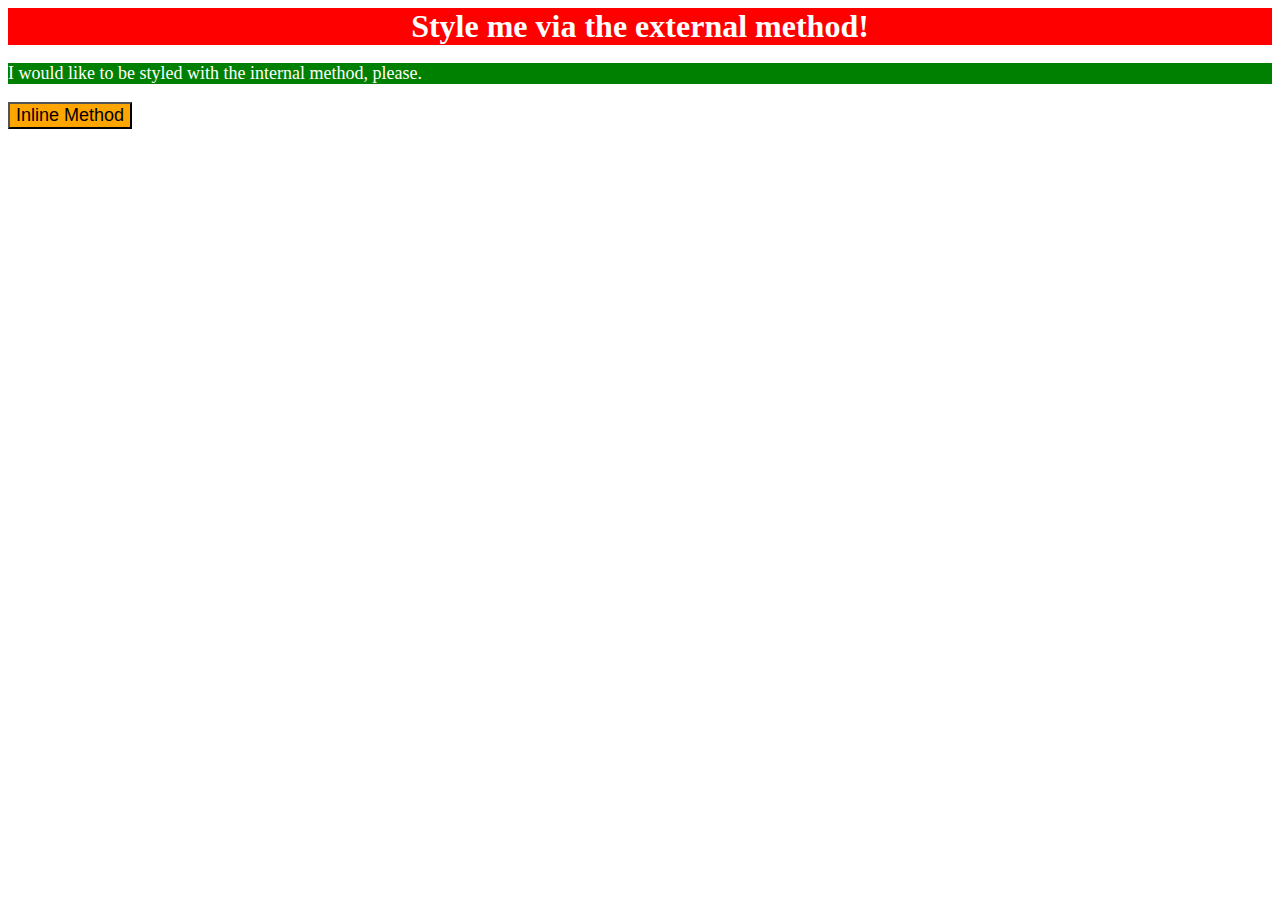
<file: foundations/01-css-methods/index.html>
<!DOCTYPE html>
<html lang="en">
  <head>
    <meta charset="UTF-8">
    <meta http-equiv="X-UA-Compatible" content="IE=edge">
    <meta name="viewport" content="width=device-width, initial-scale=1.0">
    <title>Methods for Adding CSS</title>
    <link rel="stylesheet" href="css/styles.css">
    <style>
      p {
        background-color: green;
        color: white;
        font-size: 18px;
      }
    </style>

  </head>
  <body>
    <div>Style me via the external method!</div>
    <p>I would like to be styled with the internal method, please.</p>
    <button style="background-color: orange; font-size: 18px;">Inline Method</button>
  </body>
</html>
</file>
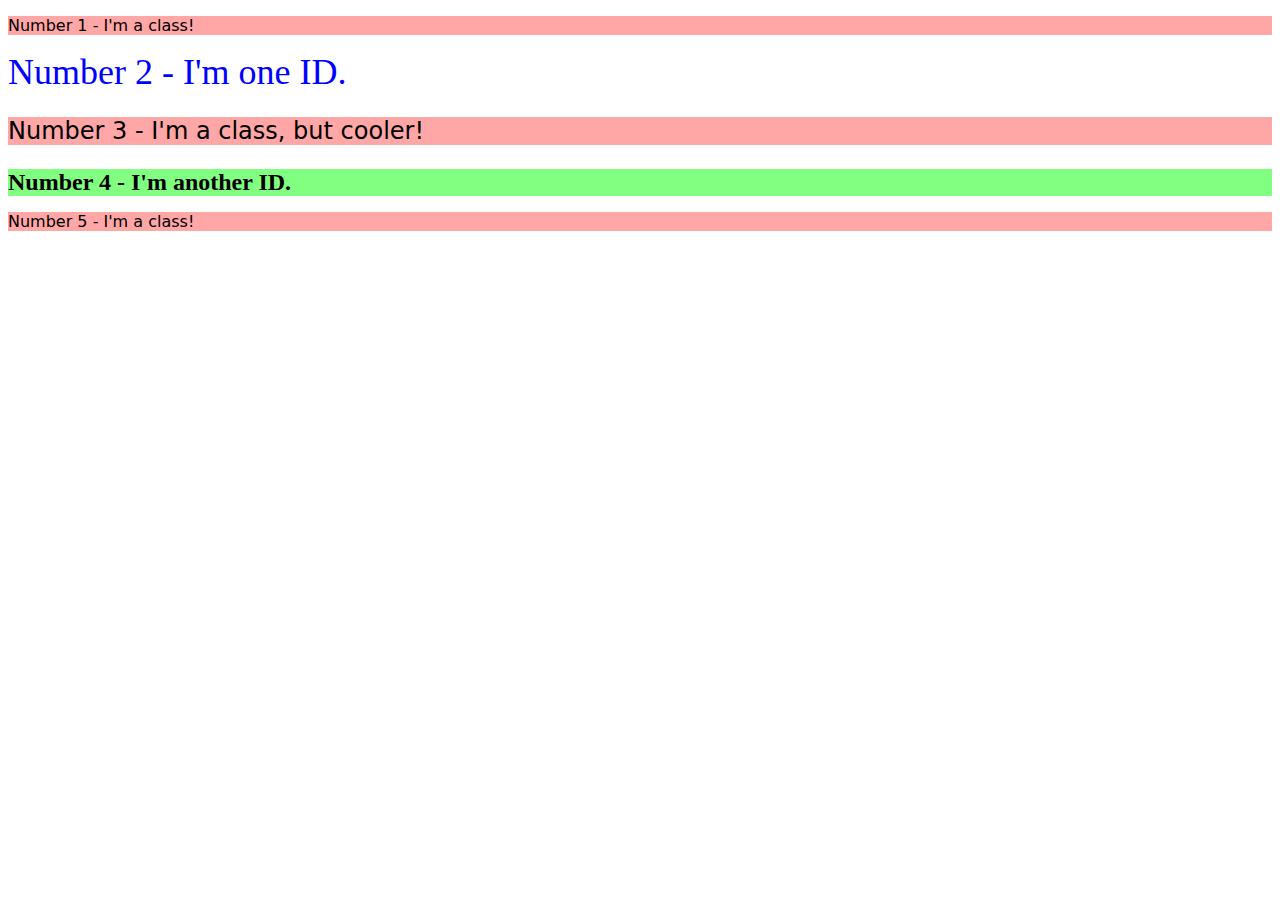
<file: foundations/02-class-id-selectors/index.html>
<!DOCTYPE html>
<html lang="en">
  <head>
    <meta charset="UTF-8">
    <meta http-equiv="X-UA-Compatible" content="IE=edge">
    <meta name="viewport" content="width=device-width, initial-scale=1.0">
    <title>Class and ID Selectors</title>
    <link rel="stylesheet" href="style.css">
  </head>
  <body>
    <p class="rB">Number 1 - I'm a class!</p>
    <div id="2">Number 2 - I'm one ID.</div>
    <p class="rB cool">Number 3 - I'm a class, but cooler!</p>
    <div id="four">Number 4 - I'm another ID.</div>
    <p class="rB">Number 5 - I'm a class!</p>
  </body>
</html>
</file>
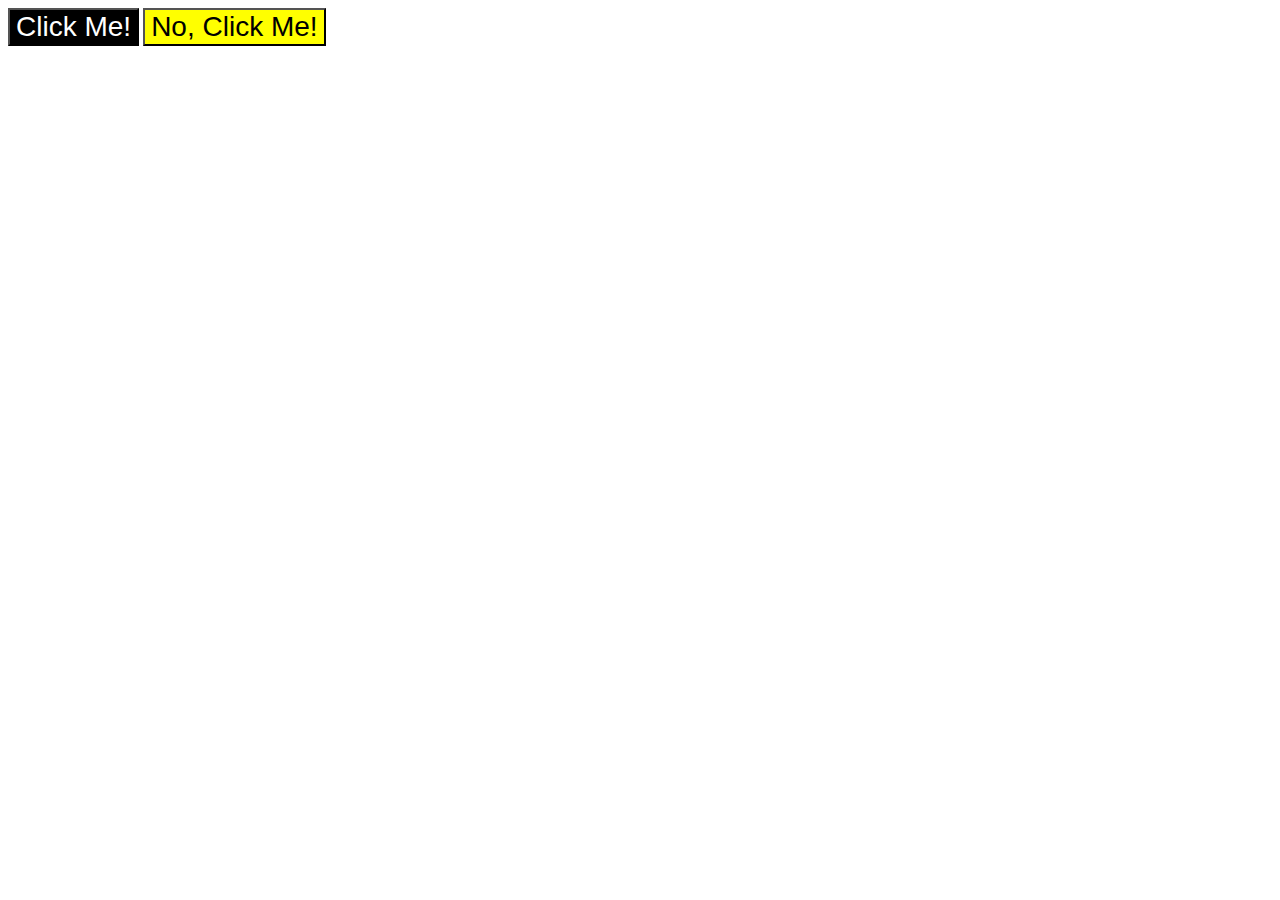
<file: foundations/03-grouping-selectors/index.html>
<!DOCTYPE html>
<html lang="en">
  <head>
    <meta charset="UTF-8">
    <meta http-equiv="X-UA-Compatible" content="IE=edge">
    <meta name="viewport" content="width=device-width, initial-scale=1.0">
    <title>Grouping Selectors</title>
    <link rel="stylesheet" href="style.css">
  </head>
  <body>
    <button class="clickMeButton black">Click Me!</button>
    <button class="clickMeButton yellow">No, Click Me!</button>
  </body>
</html>
</file>
<file: foundations/01-css-methods/css/styles.css>
div {
    background-color: red;
    color: white;
    font-size: 32px;
    text-align: center;
    font-weight: bold;
}
</file>
<file: foundations/02-class-id-selectors/style.css>
/*
.rB {
    background-color: rgb(255,167,167);
    font-family: Verdana, DejaVu Sans, sans-serif;
    
}
*/


[id='2'] {
    color: blue;
    font-size: 36px;


}


/* or .rB */ 

p:nth-child(2n+1) {
    background-color: rgb(255,167,167);
    font-family: Verdana, DejaVu Sans, sans-serif;

}



.cool {
    font-size: 24px;
}


#four {
    background-color: rgb(128,255,128);
    font-size: 24px;
    font-weight: bold;
}


/*
Possible Improvements: 

.cool class added to font-weight.
use hsl instead 

*/
</file>
<file: foundations/03-grouping-selectors/style.css>
.black {
    background-color: black;
    color: white;
}

.yellow {
    background-color: yellow;
}


.clickMeButton {
    font-size: 28px;
    font-family: 'Helvetica', 'Times New Roman', sans-serif;
}



/*
instead of going for the two different classes, COMBINE several classes
*/
</file>
